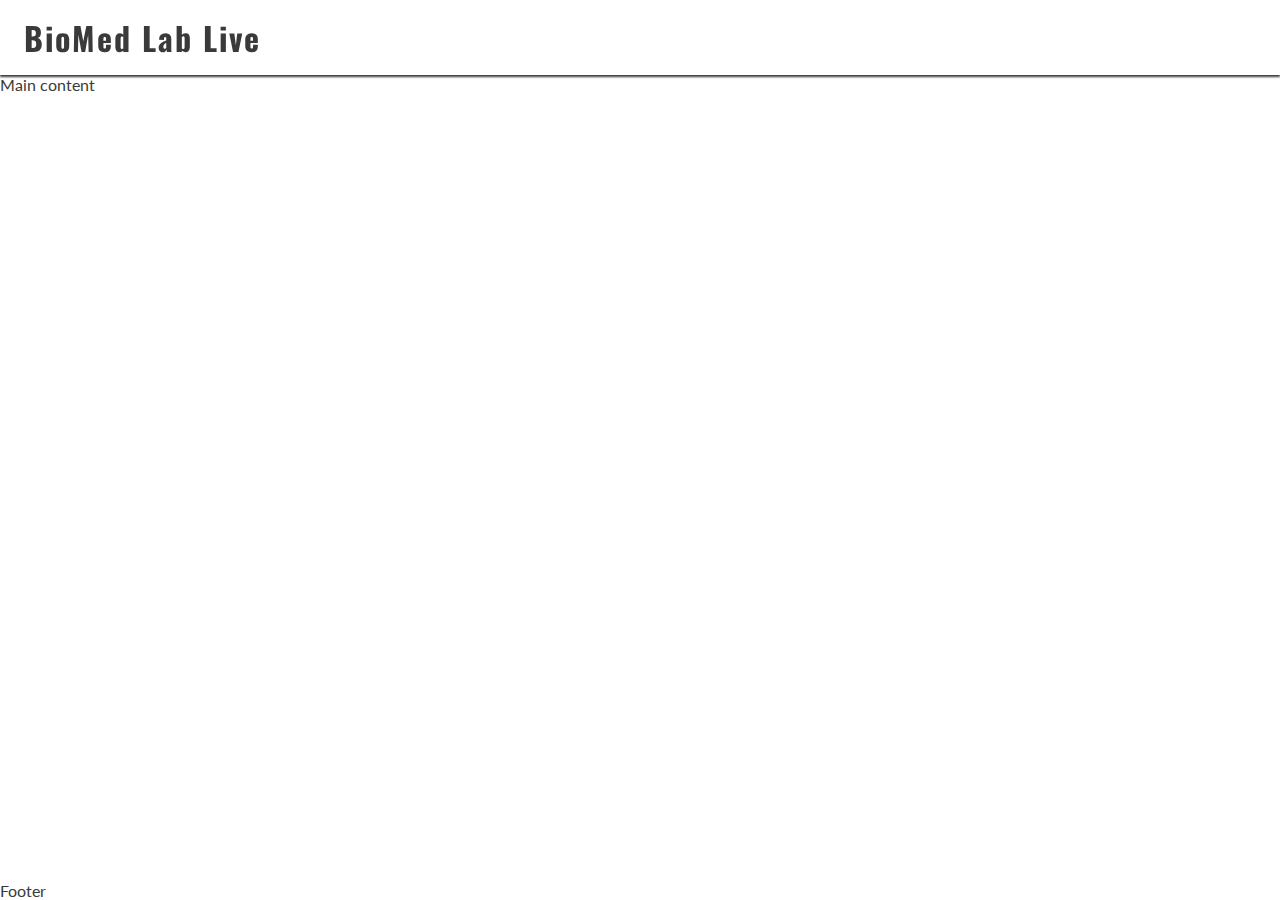
<file: index.html>
<!DOCTYPE html>
<html lang="en">
<head>
    <meta charset="UTF-8">
    <meta name="viewport" content="width=device-width, initial-scale=1.0">
    <!-- Meta tags for search engines-->
    <meta name="description" content="BioMed Lab Live, laboratory training in the UK, post-arrival Biomedical services.">
    <meta name="keywords" content="BioMed Lab training, laboratory placement, Lab-tour, post-arrival BMS, Network BMS">

    <!-- Title of the page -->
    <title>BioMed Lab Live</title>
    <!-- Favicon -->
    <link rel="apple-touch-icon" sizes="180x180" href="assets/favicon/apple-touch-icon.png">
    <link rel="icon" type="image/png" sizes="32x32" href="assets/favicon/favicon-32x32.png">
    <link rel="icon" type="image/png" sizes="16x16" href="assets/favicon/favicon-16x16.png">
    <link rel="manifest" href="assets/favicon/site.webmanifest">
    <!-- CSS Stylesheet -->
    <link rel="stylesheet" href="assets/css/style.css">

</head>
<body>
    <!-- Header section -->
    <header>
        <a href="index.html">
            <h1 id="logo">BioMed Lab Live</h1>
        </a>
    </header>

    <!-- main content section -->
    <main>Main content</main>

    <!-- footer -->
    <footer>Footer</footer>
    
</body>
</html>
</file>
<file: assets/css/style.css>
/* Google fonts import */
@import url('https://fonts.googleapis.com/css2?family=Inter:ital,opsz,wght@0,14..32,100..900;1,14..32,100..900&family=Lato:wght@300&family=Macondo&family=Oswald:wght@200..700&display=swap');

/* Asterisk wildcard selector to override default styles added by the browser */
* {
    margin: 0;
    padding: 0;
    box-sizing: border-box;
}

/* Body */
body {
    min-height: 100vh;
    display: flex;
    flex-direction: column;
    /* Generic project styles */
    color: #3a3a3a;
    font-family: 'Lato', sans-serif;
}

h1, h2, h3 {
    font-family: 'Oswald', sans-serif;
    text-transform: none;
    letter-spacing: 2px;
}

.hidden-heading {
    display: none;
}

/* Header */
header {
    background-color: #ffffff;
    padding: 0 1rem;
    position: fixed;
    z-index: 99;
    width: 100%;
    box-shadow: 0 2px 2px #3a3a3a;
    display: flex;
    justify-content: space-between;
    align-items: baseline;
}

header a {
    text-decoration: none;
    color: inherit;
}

#menu {
    font-size: 110%;
    letter-spacing: 4px;
    list-style-type: none;
}

#menu > li {
    margin-bottom: 1em;
}

.active {
    border-bottom: 1px solid #3a3a3a;
}

/* Navbar styles with dropdown toggle*/
nav {
    position: absolute;
    background-color: #ffffff;
    width: 100%;
    left: 0;
    padding: 0 1rem;
    box-shadow: 0 2px 2px #3a3a3a;
    display: none;
    top: 100%;

}

/* Nav toggle */
nav-toggle:checked ~ nav {
    display: block;
}

#nav-toggle {
    display: none;
}

.nav-toggle-label {
    font-size: 2rem;
}
/* Main content */
main {
    /* Make main element take up any surplus space to push footer to the bottom */
    flex: 1 0 auto;
    margin-top: 47px;
    /* Enable flex properties for chils elements */
    display: flex;
    flex-direction: column;
}

/* bms section */
#bms {
    height: 600px;
    width: 100%;
    background: url("../images/24-Biomedical-Science-AdobeStock_417547947_1280x1280-1024x1024.jpg") no-repeat center center/cover;
    position: relative;
}

#cover-text {
    /* Final rgba value sets the opacity so it is semi-transparent */
    background-color: rgba(241, 109, 107, .7);
    font-size: 130%;
    position: absolute;
    bottom: 30px;
    width: 80%;
    min-height: 200px;
    padding-top: 40px;
    padding-left: 10px;
}

#cover-text > h2, #cover-text > h3 {
    color: #ffffff;
}

/* Training and Services section */
#takeaways {
    width: 90%;
    margin: 20px auto;
}

#takeaways > h2 {
    text-align: center;
    font-size: 280%;
    margin-bottom: 20px;
}

#tips-traing>div, #tips-services>div {
    line-height: 20px;
    margin-bottom: 20px;
}

#tips p {
    padding: 0 20px;
}

#tips hr {
    border-top: 1px solid #3a3a3a;
    margin: 5px 0;
}

#circle-cover-bg {
    background: url("../images/biomedical-science.jpg") no-repeat top center/cover;
    height: 90vw;
    width: 90vw;
    margin-bottom: 20px;
    /* Makes the square image into a circle */
    border-radius: 50%;
    max-width: 300px;
    max-height: 300px;
}

#tips-image {
    display: flex;
    align-items: center;
    justify-content: center;
}

/* Meetings section */
#times {
    background: url("../images/Biomedical_Laboratory_Sciences.png") no-repeat center/cover;
    /* Handles responsiveness of the image without the need for a media query */
    display: flex;
    flex-wrap: wrap;
}

#times div {
    color: #ffffff;
    background-color: rgba(0, 0, 0, .5);
    padding: 15px;
    text-align: center;
    /* Creates a grid of meetings time dives over the background image */
    border: 2px solid #ffffff;
}

#times h3 {
    /* override the heading colour set in general styles */
    color: #ffffff;
}

/* Gallery */
#photos img {
    width: 100%;
    line-height: 1em;

}

#photos {
    line-height: 0;
}

/* Register section */
#register {
    background-image: url("../images/gettyimages-1441665084-612x612.jpg");
    background-size: cover;
    background-position: 75%;
    padding: 20px 10px 0 10%;
    flex-grow: 1;
}

#register-form {
    color: #f3eaea;
    background-color: rgba(60, 60, 60, 0.397);
    padding: 30px;
}

#register-form>h2 {
    color: #fafafa;
    margin-bottom: 20px;
}

.text-input {
    width: 100%;
    padding: 0 5px;
    border-radius: 2px;
    border: 1px solid #fafafa;
    background: transparent;
    color: #fafafa;
    height: 25px;
    margin: 5px 0 20px 0;
}

.radio-buttons {
    width: 100%;
    display: flex;
    justify-content: space-between;
}

.join-button {
    margin-top: 20px;
    border-radius: 2px;
    padding: 15px 32px;
    font-size: 100%;
    background-color: #454b1b;
    color: #fafafa;
}


/* Footer */
#social-networks {
    text-align: center;
    padding: 20px 0;
    display: flex;
    justify-content: space-evenly;
    list-style-type: none;
}

#social-networks i {
    font-size: 160%;
    padding: 5%;
    color: #3a3a3a;
}

/* Media query: large or landscape phones (576px and up) */
@media screen and (min-width: 576px) {
    #photos {
        column-count: 2;
        column-gap: 0;
    }
}
/* media query: tablets and larger (768px and up) */
@media screen and (min-width: 768px) {
    /* Header*/
    nav {
        display: block;
        position: relative;
        box-shadow: none;
        width: fit-content;
        padding-right: 1rem;
    }

    #menu {
        display: flex;
    }

    #menu > li {
        padding-left: 1rem;
    }

    .nav-toggle-label {
        display: none;
    }

    #logo {
        font-size: 200%;
        line-height: 75px;
        margin: 0 0.5rem;
    }

    /* Main content */
    main {
        /* Push main content down to accomodate larger header */
        margin-top: 75px;
    }

    /* BMS section */
    #cover-text {
        width: 300px;
        right: 50px;
    }

    /* Takeaways section */
    #tips-training, #tips-services {
        display: flex;
        flex-direction: column;
        width: 100%;
    }

    #tips-training > div, #tips-services > div {
        width: 75%;
    }

    #tips-services > div {
        text-align: end;
        align-self: flex-end;
    }

    /* Register screen */
    #register {
        background-position: center;
        position: relative;
    }

    #register-form {
        position: absolute;
        top: 150px;
        left: 10%;
        max-width: 400px;
    }

    .text-input:hover {
        border-color: #f16464;
    }

    .join-button:hover {
        background-color: #fafafa;
        color: #454b1b;
    }


}

/* Large devices (laptops and desktops, 992px and up) */
@media screen and (min-width: 992px) {
    #menu a:hover {
        border-bottom: 1px solid #3a3a3a;
    }
}
/* Extra large devices (large laptops and desktops, 1200px and up) */
@media screen and (min-width: 1200px) {
    /* Takeaways section */
    #tips {
        display: flex;
        flex-direction: row;
    }

    #tips > div {
        flex: 1;
    }

    #tips-image {
        order: 0;
    }

    #tips-services {
        order: 1;
    }

    #tips-services > div {
        align-self: flex-start;
    }

    #tips-training > div {
        align-self: flex-end;
    }
}
</file>
